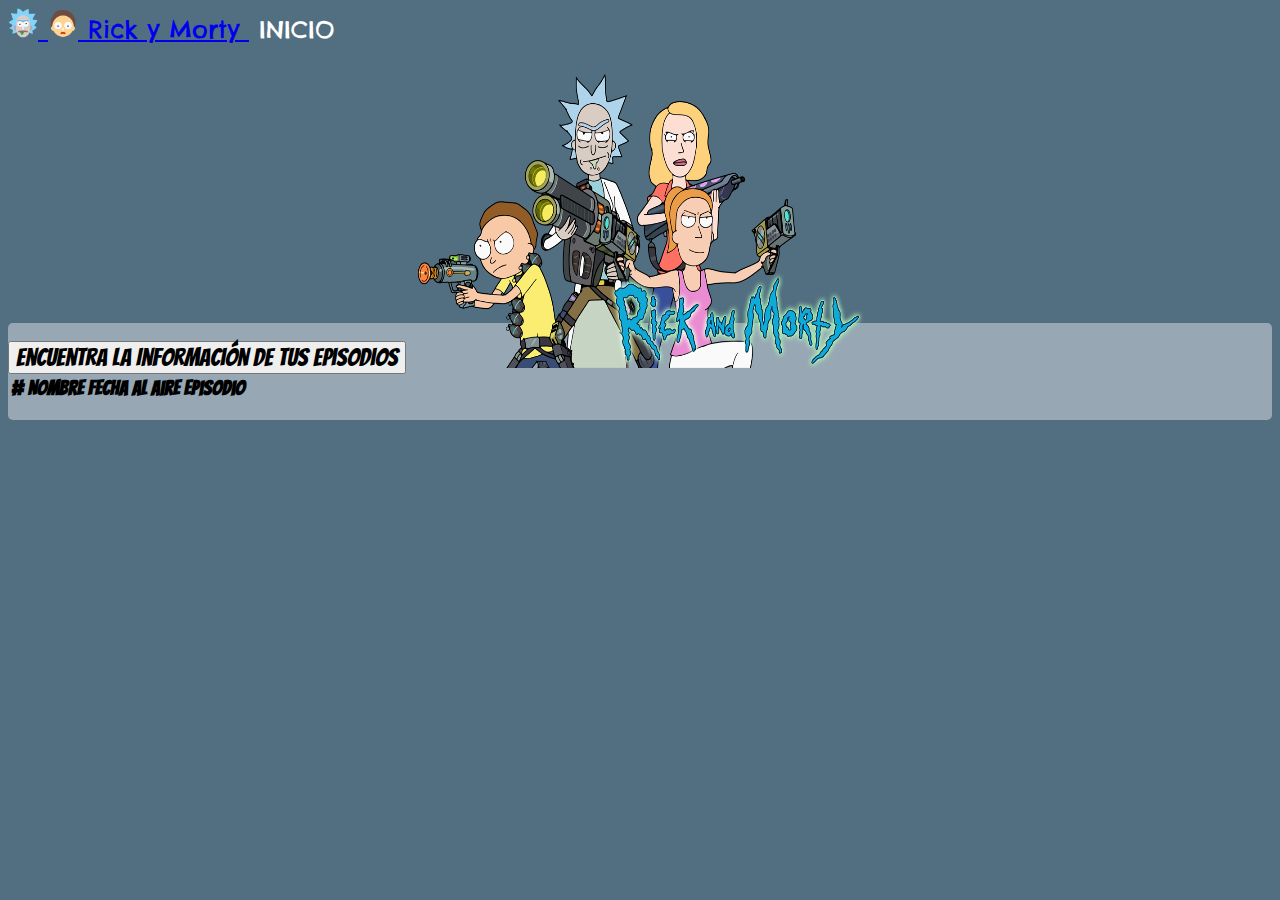
<file: capitulos.html>
<!DOCTYPE html>
<html lang="es">

  <head>
    <meta charset="utf-8">
    <meta name="viewport" content="width=device-width, initial-scale=1.0">
    <link rel="icon" href="jumbotron1.ico">
    <title>Rick y Morty</title>
    <link rel="stylesheet" href="https://stackpath.bootstrapcdn.com/bootstrap/4.5.0/css/bootstrap.min.css" integrity="sha384-9aIt2nRpC12Uk9gS9baDl411NQApFmC26EwAOH8WgZl5MYYxFfc+NcPb1dKGj7Sk" crossorigin="anonymous">
	<link rel="stylesheet" href="https://use.fontawesome.com/releases/v5.5.0/css/all.css"></style>
	<link rel="stylesheet" type="text/css" href="css/estilos.css"></style>
  </head>

  <body>
  	<!--Barra principal-->
  	<nav class="navbar navbar-dark bg-dark">
  		<a class="navbar-brand" href="#">
    		<img src="img/rick.png" width="30" height="30" class="d-inline-block align-top" loading="lazy"> 
    		<img src="img/morty.png" width="30" height="30" class="d-inline-block align-top" loading="lazy">
    		<spam>Rick y Morty</spam>
    		<a id="index" type="button" href="index.html">INICIO</a>
  		</a>
	</nav>
	<!-- ** Fin barra principal **-->

	<div id="banner">
  			<img id="imagenDos" src="img/jumbotronDos.png">
	</div>

    <div id="tabla" class="container my-5 text-center">
    	<br>
        <button  id="boton" class="btn btn-light w-100" onclick="obtenerDatos()">Encuentra la Información de tus Episodios</button>
        <div class="mt-5">
            <table class="table">
                <thead>
                    <tr>
                        <th scope="col">#</th>
                        <th scope="col">Nombre</th>
                        <th scope="col">Fecha al Aire</th>
                        <th scope="col">Episodio</th>
                    </tr>
                </thead>
                <tbody id="contenido">
                    
                </tbody>
            </table>
        </div>
        <br>
    </div>

    <script>
  	document.querySelector('#actor').addEventListener('click', function(){
    obtenerDatos();
	});
 
	function obtenerDatos(){
    let url = `https://rickandmortyapi.com/api/episode/`;
 
    const api = new XMLHttpRequest();
    api.open('GET', url, true);
    api.send();
    
    api.onreadystatechange = function(){
 
        if(this.status == 200 && this.readyState == 4){
 
            let datos = JSON.parse(this.responseText);
            //console.log(datos.results);
            let res = document.querySelector('#contenido');
            res.innerHTML = '';
 
            for(let item of datos.results){
                res.innerHTML += `
                <tr>
                <td> ${item.id}</td>
                <td> ${item.name}</td>
                <td> ${item.air_date}</td>
                <td> ${item.episode}</td>
                </tr>
                `
            }
        }
    }
}

    </script>


</body>

</html>
</file>
<file: css/estilos.css>
@import url('https://fonts.googleapis.com/css2?family=Bangers&family=Chelsea+Market&family=Montserrat&display=swap');
@import url(card.css);
@import url(paginacion.css);
@import url(popup.css);
@import url(tabla.css);

/* Cuerpo del HTML en cuanto a color y fuentes */
body {
	background: #526F82;
}

p, nav {
	font-family: 'Chelsea Market', cursive;
}

h1 {
	font-family: 'Bangers', cursive;
}

span {
	display: block;
	text-align: center!important;
	font-weight: bold;
}
/* Fin de Cuerpo del HTML */

/* Barra de Navegación */
nav {
	height: 60px;
}

.navbar {
	padding: none;
}

.navbar-brand {
	font-size: 1.49rem;
}
/* Fin de Barra de Navegación */

/* Titulo y subtitulo en conjunto con su imagen */
.jumbotron {
	padding-top: 90px!important;
	background: rgba(255,255,255,0.1);
	color: white;
	padding-right: 150px;
}

#imgJumbotron {
	position: absolute;
	top: 140px;
	right: 170px!important;
}
/* Fin de diseño de titulo */

/* Linea que separa mi head de mi body */
.linea {
  border-top: 1px solid white;
  height: 2px;
  max-width: 200px;
  padding: 0;
  margin: 20px auto 0 auto;
}
/* Fin de diseño de linea */

#episodios {
  border-radius: 5px;
  padding-right: 50px;
  text-decoration: none;
  color: #FFFFFF;
  margin: 10px;
  font-size: 23px;
}

/* Responsive de Titulo y subtitulo en conjunto con su imagen */
@media screen and (min-width: 1200px) and (max-width: 1500px) {
	.jumbotron {
		padding-top: 90px!important;
		background: rgba(255,255,255,0.1);
		color: white;
		padding-right: 150px;
	}

	#imgJumbotron {
		position: absolute;
		top: 120px;
		right: 60px!important;
	}

	h1 {
	font-family: 'Bangers', cursive;
	font-size: 50px!important;
	}
}

@media screen and (min-width: 1001px) and (max-width: 1501px) {
	.jumbotron {
		padding-top: 75px!important;
		background: rgba(255,255,255,0.1);
		color: white;
		padding-right: 150px;
	}

	#imgJumbotron {
		position: absolute;
		top: 120px;
		right: 20px!important;
	}

	h1 {
		font-family: 'Bangers', cursive;
		font-size: 40px!important;
	}

	p {
		font-size: 22px!important;
	}
}

@media screen and (min-width: 870px) and (max-width: 1000px) {
	.jumbotron {
		padding-top: 75px!important;
		background: rgba(255,255,255,0.1);
		color: white;
		padding-right: 150px;
	}

	#imgJumbotron {
		position: absolute;
		top: 120px;
		right: 5px!important;
	}

	h1 {
		font-family: 'Bangers', cursive;
		font-size: 42px!important;
	}

	p {
		font-size: 25px!important;
	}
}

@media screen and (min-width: 200px) and (max-width: 871px) {
	.jumbotron {
		padding-top: 75px!important;
		background: rgba(255,255,255,0.1);
		color: white;
		padding-right: 150px;
	}

	#imgJumbotron {
		display: none!important;
	}

	h1 {
		font-family: 'Bangers', cursive;
		font-size: 50px!important;
	}

	p {
		font-size: 30px!important;
	}
}

@media screen and (min-width: 300px) and (max-width: 399px) {
	body{
		width: 370px;
	}
	h1 {
		font-family: 'Bangers', cursive;
		font-size: 30px!important;
	}

	p {
		font-size: 10px!important;
	}

	.navbar-brand {
		font-size: 1rem;
	}

	#episodios {
		font-size: 10px;
	}

	.jumbotron {
		padding-top: 30px!important;
	}
}

@media screen and (min-width: 400px) and (max-width: 499px) {

	h1 {
		font-family: 'Bangers', cursive;
		font-size: 30px!important;
	}

	p {
		font-size: 10px!important;
	}

	.navbar-brand {
		font-size: 1rem;
	}

	#episodios {
		font-size: 10px;
	}

	.jumbotron {
		padding-top: 30px!important;
	}
}

@media screen and (min-width: 500px) and (max-width: 599px) {
	h1 {
		font-family: 'Bangers', cursive;
		font-size: 30px!important;
	}

	p {
		font-size: 10px!important;
	}

	.navbar-brand {
		font-size: 1rem;
	}

	#episodios {
		font-size: 10px;
	}

	.jumbotron {
		padding-top: 30px!important;
	}
}
</file>
